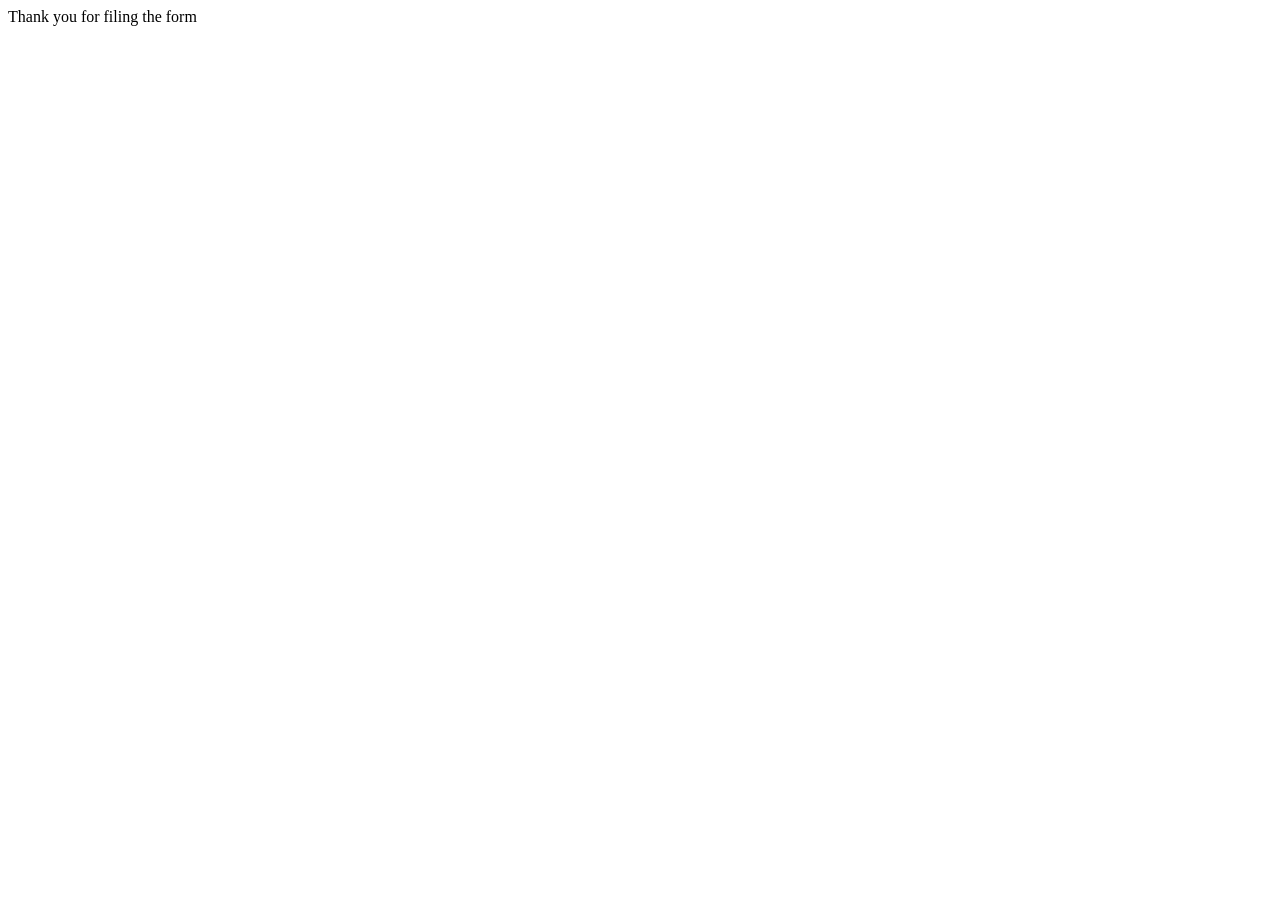
<file: form/user/templates/user/thank_you.html>
<!DOCTYPE html>
<html>
    <head>
        <meta charset="utf-8">
        <meta http-equiv="X-UA-Compatible" content="IE=edge">
        <title>Form</title>
        <meta name="description" content="">
        <meta name="viewport" content="width=device-width, initial-scale=1">
    </head>
    <body>
        Thank you for filing the form
    </body>
</html>
</file>
